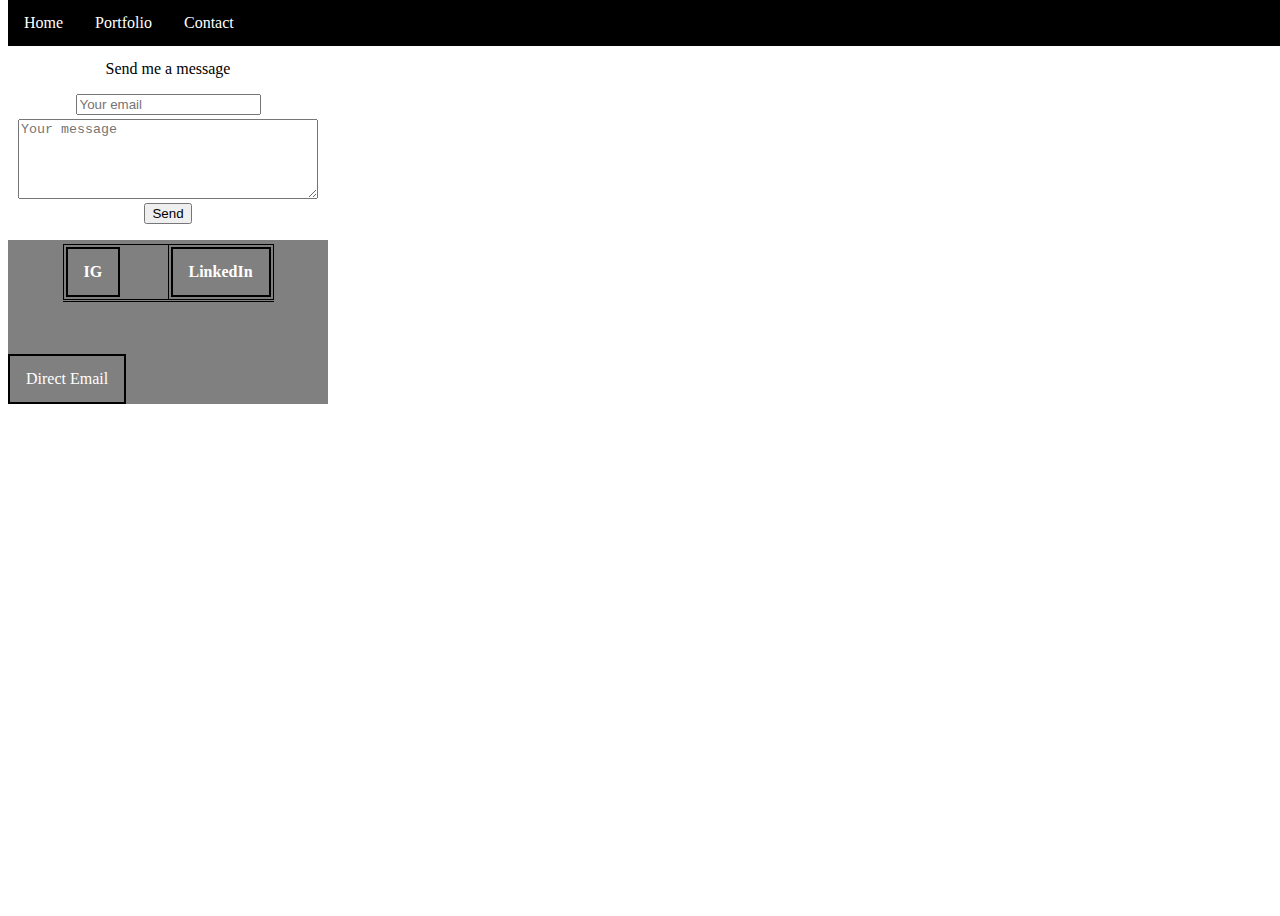
<file: contact.html>
<html>
  <head>
   <title>Contact</title>
   <link rel="stylesheet" href="style.css">
  </head>
  <body id="contact">
<header>
  <nav>
     <a href="index.html">Home</a>
     <a href="portfolio.html">Portfolio</a>
     <a href="contact.html">Contact</a>
  </nav>
</header><br><br><center>
<section>
  <p>Send me a message</p>
</section>
<form method="POST" action="http://formspree.io/viray.arlyn@gmail.com">
  <input type="email" name="email" placeholder="Your email"><br>
  <textarea name="message" placeholder="Your message"></textarea><br>
  <button type="submit">Send</button>
</form>
<footer>
  <table>
<thead>
  <tr>
    <th><a href="https://www.instagram.com/pr0tectyaneck_">IG</a></th>
    <th><a href="https://www.linkedin.com/in/arlyndomingoviray">LinkedIn</a></th>
  </tr>
</thead>
</table>

    <a id="mail" href="mailto:viray.arlyn@gmail.com">Direct Email</a>

</footer>
</center>

  </body>
</html>
</file>
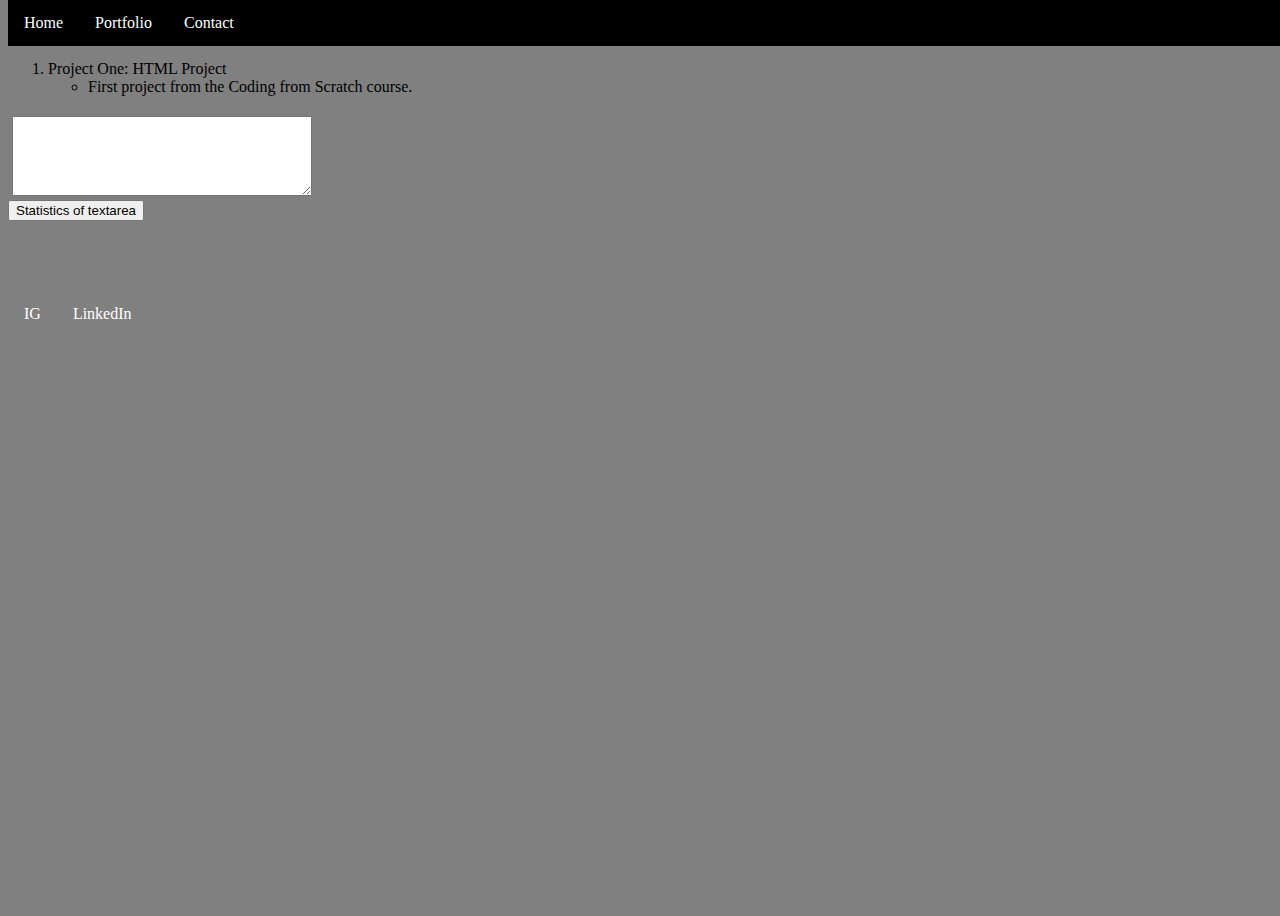
<file: portfolio.html>
<html>
  <head>
   <title>Portfolio</title>
   <link rel="stylesheet" href="style.css">
   <script type="text/javascript" src="script.js"></script>
  </head>
  <body>
<header>
  <nav>
     <a href="index.html">Home</a>
     <a href="portfolio.html">Portfolio</a>
     <a href="contact.html">Contact</a>
</nav>
</header><br><br>
<ol>
  <li>Project One: HTML Project</li>
  <ul>
    <li>First project from the Coding from Scratch course.</li>
  </ul>
</ol>



<textarea id="data" cols="40" rows="5"></textarea><br>
<button onClick="textAreaData()">Statistics of textarea</button>

<p id="p1"></p>
<p id="p2"></p>
<p id="p3"></p>
<p id="p4"></p>


<br><br><br>
<footer>
  <a href="https://www.instagram.com/pr0tectyaneck_">IG</a>
  <a href="https://www.linkedin.com/in/arlyndomingoviray">LinkedIn</a>
</footer>


  </body>
</html>
</file>
<file: style.css>
nav {
  background-color: black;
  position: fixed;
  width: 100%;
  top: 0;

}

a {
    float: left;
    display: block;
    color: white;
    text-align: center;
    padding: 14px 16px;
    text-decoration: none;
    font-family: times;
}

a:hover {
    background-color: white;
    color: black;
}

body {
  height: 100%;
  background-color: gray;
  font-family: times;
}

section {
  text-align: center;
}

footer {
    margin: 0;
    padding: 0;
    overflow: hidden;
    background-color:gray;

}

form {
  text-align: center;
}

#mail {
    border: 2px solid black;
    margin-top: 15%;
    background-color: gray;
}

#contact {
  background-color: white;
  width: 25%;
  text-align: center;
}

table {
    padding-top: 25px;
    margin-left: auto;
    margin-right: auto;
}

table a {
    border: 2px solid black;
    background-color: gray;
}

textarea {
  width: 300px;
  height: 80px;
}

table {
    border-collapse: collapse;
    table-layout: fixed;
    width: 200px;
    font-family: monospace;
}
thead {
    border-bottom: #000 3px double;;
}
table, td, th {
    border: #000 1px solid;
}
td, th {
    padding: 2px;
    width: 100px;
    overflow: hidden;
}

textarea, input[type="button"], table {
    margin: 4px;
    padding: 2px;
}
</file>
